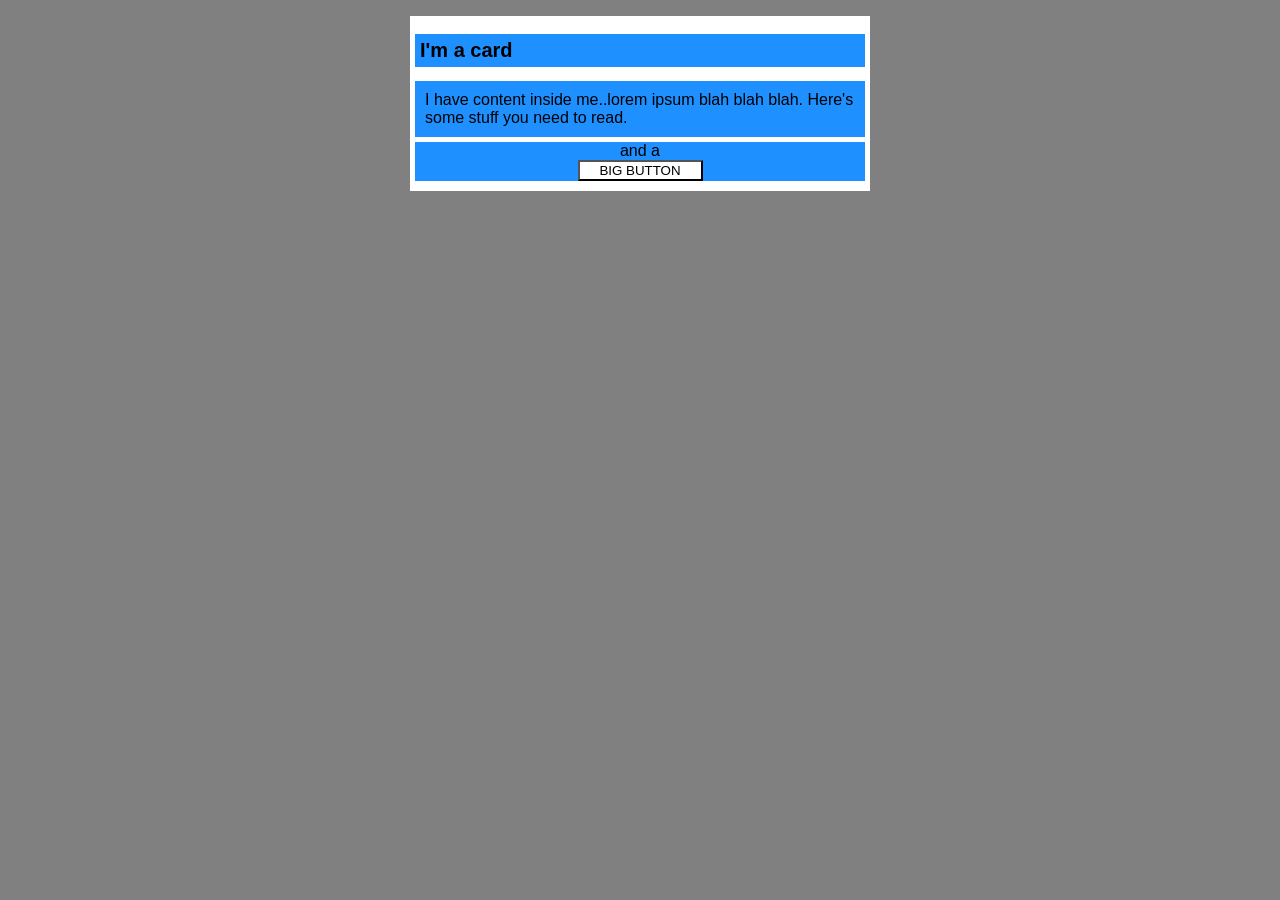
<file: foundations/block-and-inline/02-margin-and-padding-2/index.html>
<!DOCTYPE html>
<html lang="en">
  <head>
    <meta charset="UTF-8">
    <meta http-equiv="X-UA-Compatible" content="IE=edge">
    <meta name="viewport" content="width=device-width, initial-scale=1.0">
    <title>Margin and Padding exercise 2</title>
    <link rel="stylesheet" href="style.css">
  </head>
  <body>
    <div class="card">
      <h1 class="title">I'm a card</h1>
      <div class="content">I have content inside me..lorem ipsum blah blah blah. Here's some stuff you need to read.</div>
      <div class="button-container"> and a <button> BIG BUTTON </button> </div>
    </div>
  </body>
</html>
</file>
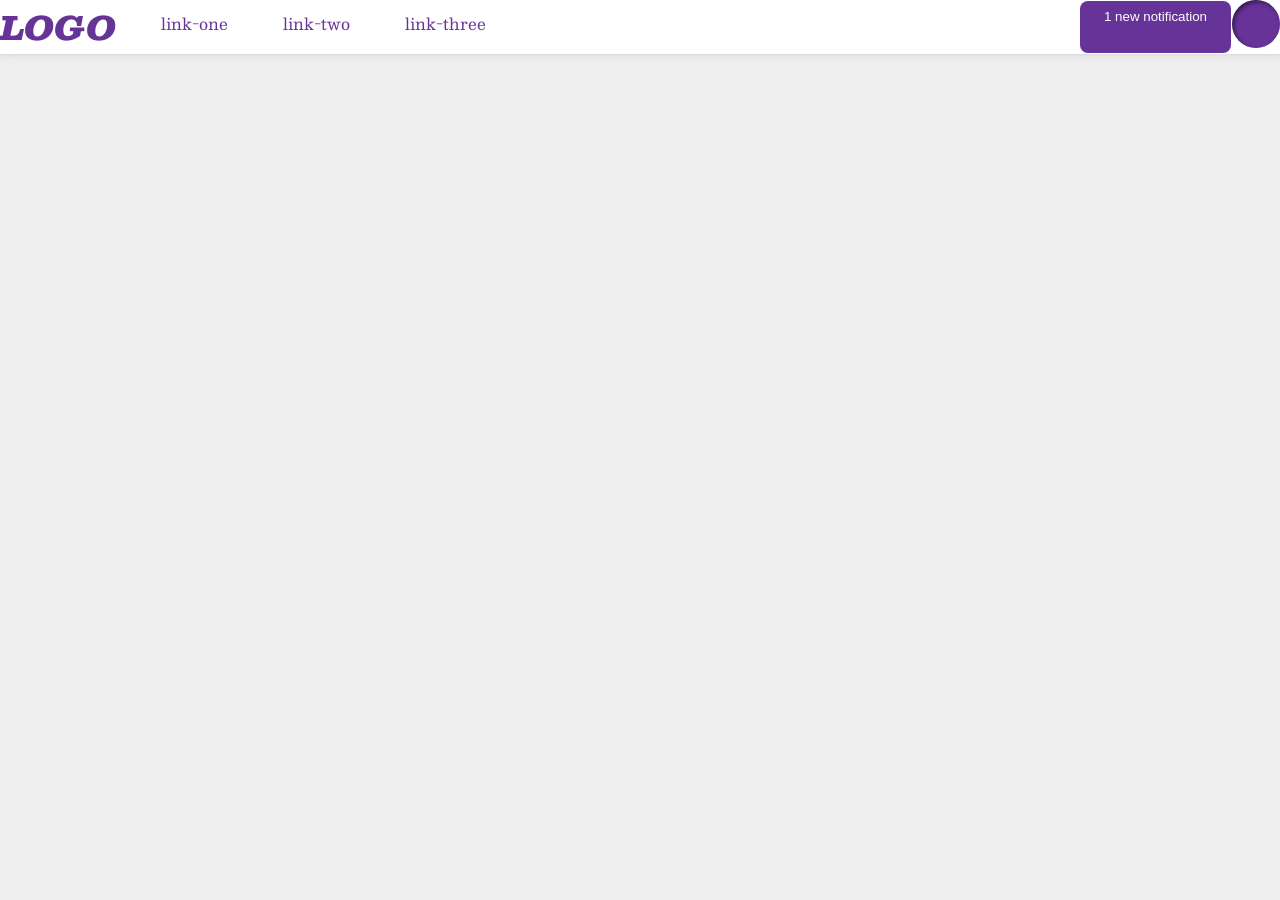
<file: foundations/flex/03-flex-header-2/index.html>
<!DOCTYPE html>
<html lang="en">
  <head>
    <meta charset="UTF-8">
    <meta http-equiv="X-UA-Compatible" content="IE=edge">
    <meta name="viewport" content="width=device-width, initial-scale=1.0">
    <title>Flex Header 2</title>
    <link rel="stylesheet" href="style.css">
  </head>
  <body>
    <div class="header">
      <div class="right">
      <div class="logo">
        LOGO
      </div>
      <ul class="links">
        <li><a href="https://google.com">link-one</a></li>
        <li><a href="https://google.com">link-two</a></li>
        <li><a href="https://google.com">link-three</a></li>
      </ul>
      </div>
      <div class="left">
      <button class="notifications">
        1 new notification
      </button>
      <div class="profile-image"></div>
      </div>
    </div>
  </body>
</html>
</file>
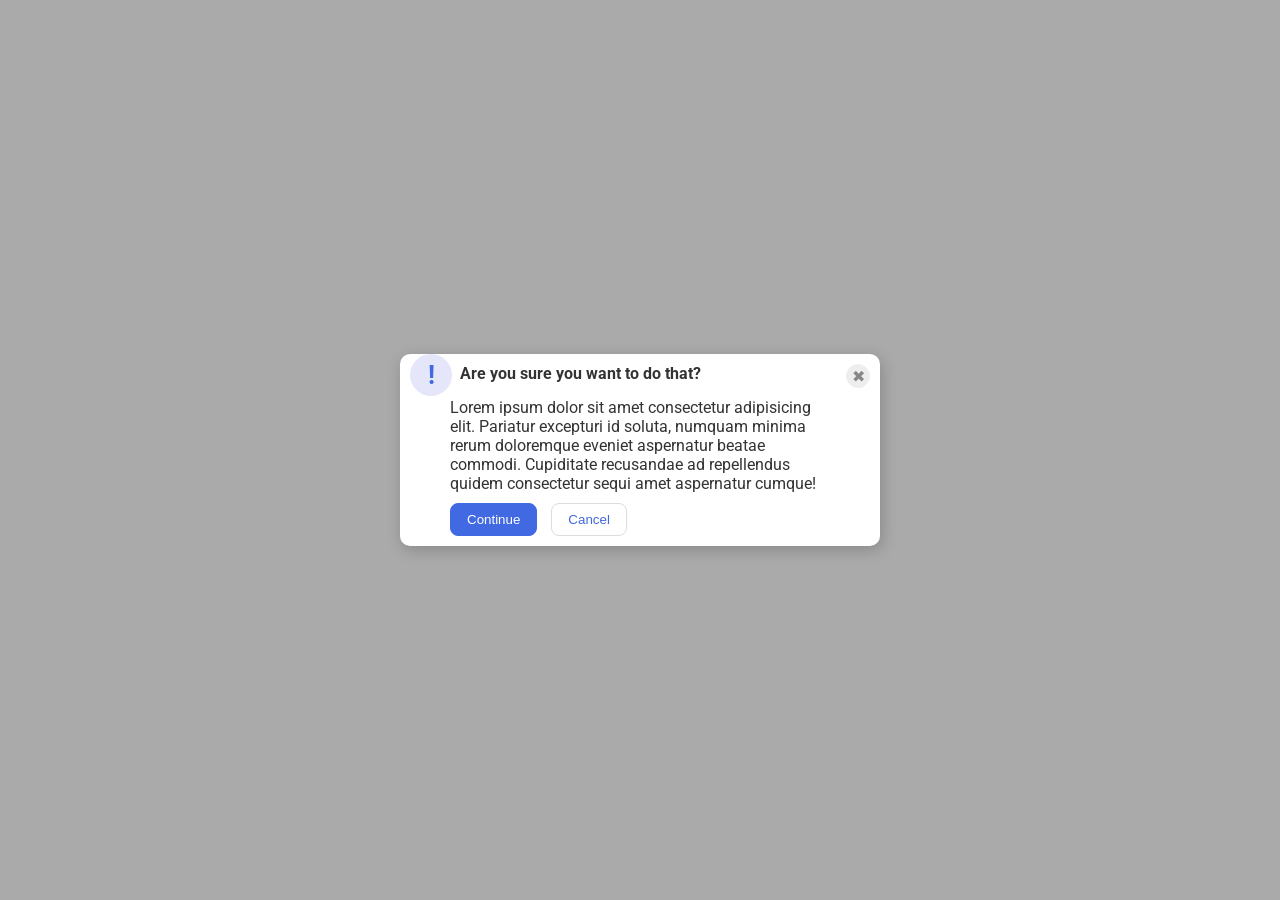
<file: foundations/flex/05-flex-modal/index.html>
<!DOCTYPE html>
<html lang="en">
  <head>
    <meta charset="UTF-8">
    <meta http-equiv="X-UA-Compatible" content="IE=edge">
    <meta name="viewport" content="width=device-width, initial-scale=1.0">
    <link rel="stylesheet" href="style.css">
    <title>Modal</title>
  </head>
  <body>
    <div class="modal">
      <div class="sop">
      <div class="set">
      <div class="icon">!</div>
      <div class="header"><strong> Are you sure you want to do that?</strong></div>
      </div>
      <button class="close-button">✖</button>
      </div>
      <div class="box">
      <div class="text">Lorem ipsum dolor sit amet consectetur adipisicing elit. Pariatur excepturi id soluta, numquam minima rerum doloremque eveniet aspernatur beatae commodi. Cupiditate recusandae ad repellendus quidem consectetur sequi amet aspernatur cumque!</div>
      <button class="continue">Continue</button>
      <button class="cancel">Cancel</button>
      </div>
    </div>
  </body>
</html>
</file>
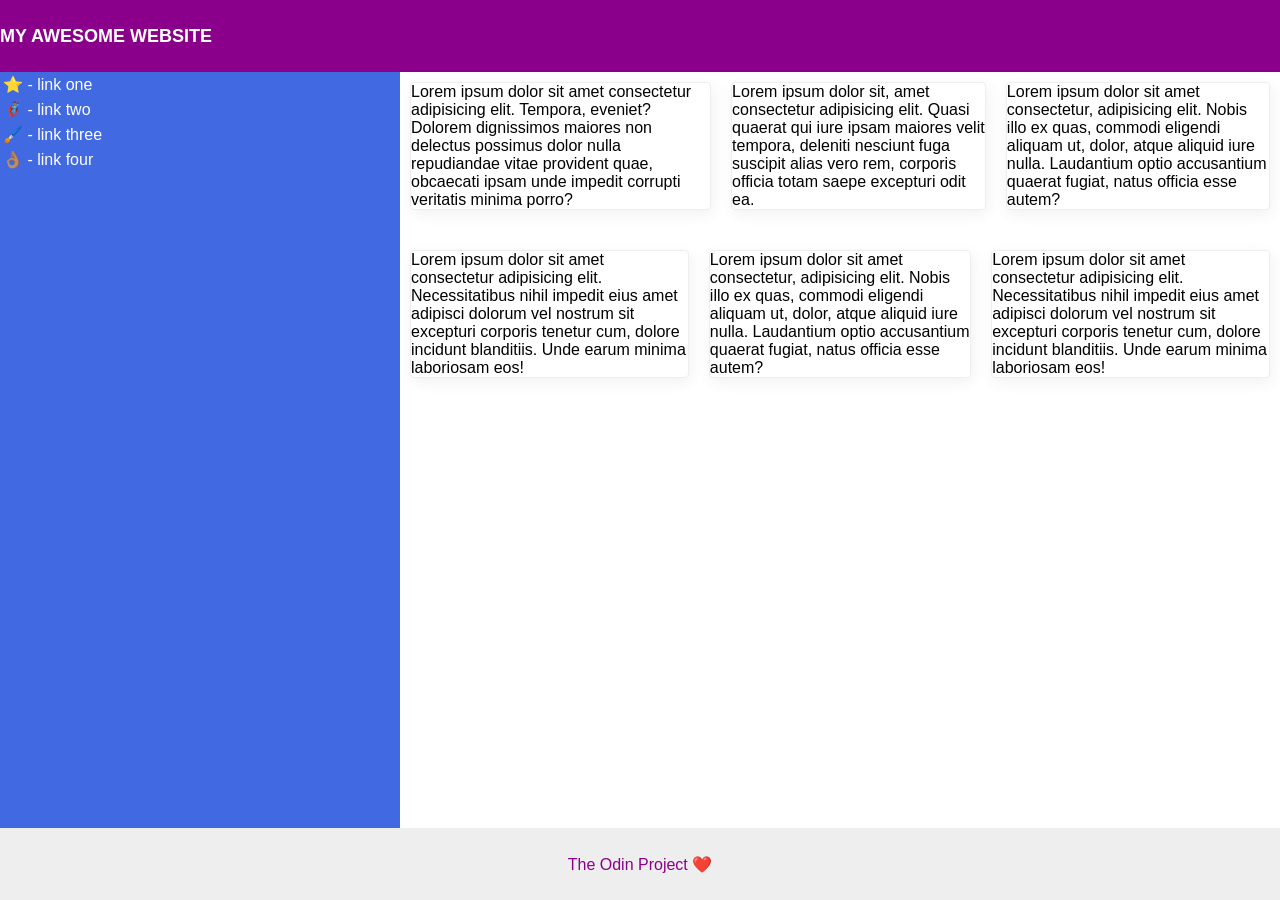
<file: foundations/flex/07-flex-layout-2/index.html>
<!DOCTYPE html>
<html lang="en">
  <head>
    <meta charset="UTF-8">
    <meta http-equiv="X-UA-Compatible" content="IE=edge">
    <meta name="viewport" content="width=device-width, initial-scale=1.0">
    <title>The Holy Grail</title>
    <link rel="stylesheet" href="style.css">
  </head>
  <body>
    <div class="header">
      <strong> MY AWESOME WEBSITE </strong>
    </div>

    <div class="content">     
    <div class="sidebar">
      <ul>
        <li><a href="#">⭐ - link one</a></li>
        <li><a href="#">🦸🏽‍♂️ - link two</a></li>
        <li><a href="#">🖌️ - link three</a></li>
        <li><a href="#">👌🏽 - link four</a></li>
      </ul>
    </div>

    <div class="content2">
      <div class="first">
       <div class="card">Lorem ipsum dolor sit amet consectetur adipisicing elit. Tempora, eveniet? Dolorem dignissimos maiores non delectus possimus dolor nulla repudiandae vitae provident quae, obcaecati ipsam unde impedit corrupti veritatis minima porro?</div>
       <div class="card">Lorem ipsum dolor sit, amet consectetur adipisicing elit. Quasi quaerat qui iure ipsam maiores velit tempora, deleniti nesciunt fuga suscipit alias vero rem, corporis officia totam saepe excepturi odit ea.</div>
       <div class="card">Lorem ipsum dolor sit amet consectetur, adipisicing elit. Nobis illo ex quas, commodi eligendi aliquam ut, dolor, atque aliquid iure nulla. Laudantium optio accusantium quaerat fugiat, natus officia esse autem?</div>
     </div>

     <div class="second">
      <div class="card">Lorem ipsum dolor sit amet consectetur adipisicing elit. Necessitatibus nihil impedit eius amet adipisci dolorum vel nostrum sit excepturi corporis tenetur cum, dolore incidunt blanditiis. Unde earum minima laboriosam eos!</div>
      <div class="card">Lorem ipsum dolor sit amet consectetur, adipisicing elit. Nobis illo ex quas, commodi eligendi aliquam ut, dolor, atque aliquid iure nulla. Laudantium optio accusantium quaerat fugiat, natus officia esse autem?</div>
      <div class="card">Lorem ipsum dolor sit amet consectetur adipisicing elit. Necessitatibus nihil impedit eius amet adipisci dolorum vel nostrum sit excepturi corporis tenetur cum, dolore incidunt blanditiis. Unde earum minima laboriosam eos!</div>
     </div>
    </div>
    </div>

    <div class="footer">
      The Odin Project ❤️
    </div>
  </body>
</html>
</file>
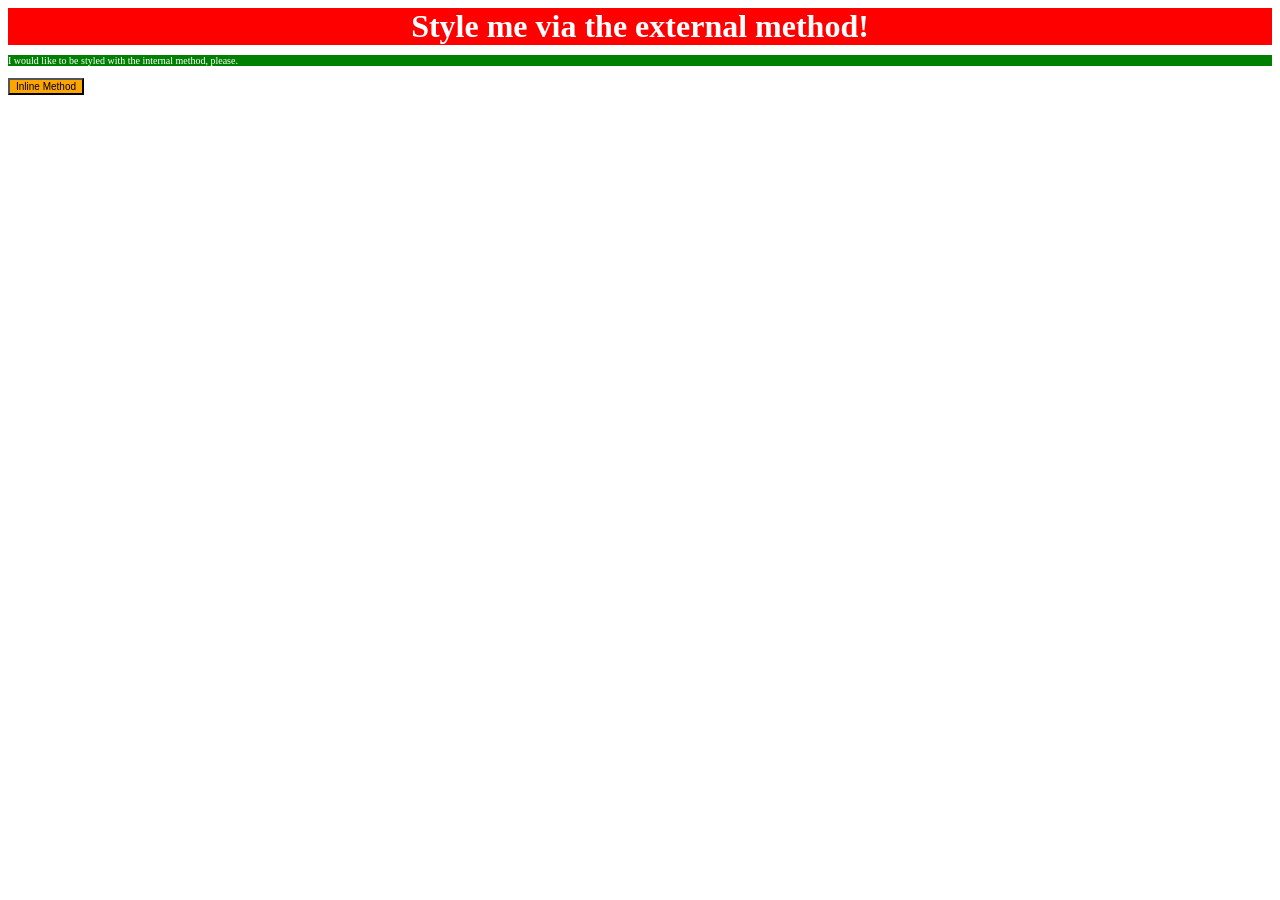
<file: foundations/intro-to-css/01-css-methods/index.html>
<!DOCTYPE html>
<html lang="en">
  <head>
    <meta charset="UTF-8">
    <meta http-equiv="X-UA-Compatible" content="IE=edge">
    <meta name="viewport" content="width=device-width, initial-scale=1.0">
    <title>Methods for Adding CSS</title>
    <link rel="stylesheet" href="style.css">
  </head>
  <style>
    p{
      background-color: green;
      color:white;
      font-size: 10px;
    }
  </style>
  <body>
    <div>Style me via the external method!</div>
    <p>I would like to be styled with the internal method, please.</p>
    <button style="background-color: orange; font-size: 10px;">Inline Method</button>
  </body>
</html>
</file>
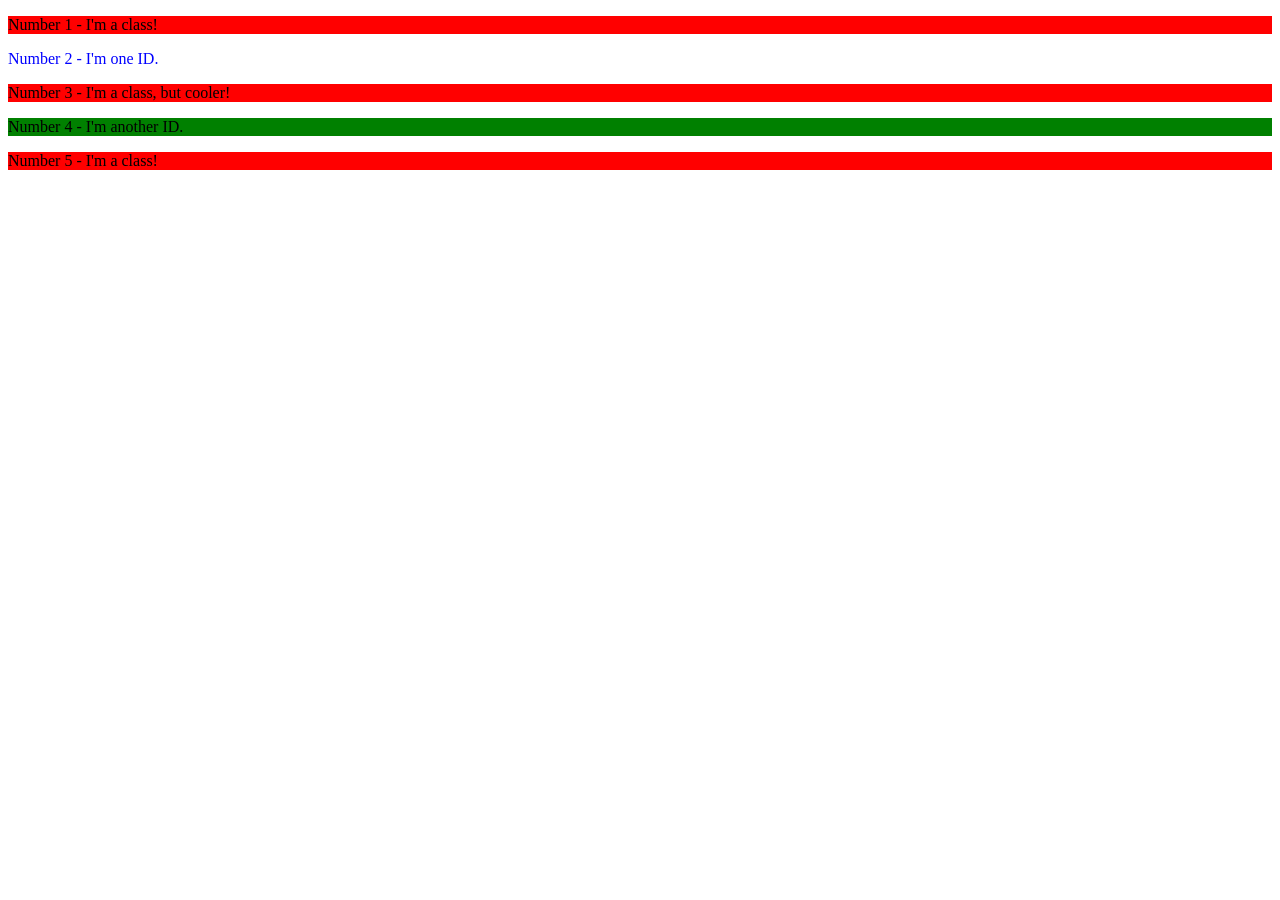
<file: foundations/intro-to-css/02-class-id-selectors/index.html>
<!DOCTYPE html>
<html lang="en">
  <head>
    <meta charset="UTF-8">
    <meta http-equiv="X-UA-Compatible" content="IE=edge">
    <meta name="viewport" content="width=device-width, initial-scale=1.0">
    <title>Class and ID Selectors</title>
    <link rel="stylesheet" href="style.css">
  </head>
  <body>
    <p class="first">Number 1 - I'm a class!</p>
    <div id="second">Number 2 - I'm one ID.</div>
    <p class="third">Number 3 - I'm a class, but cooler!</p>
    <div id="forth">Number 4 - I'm another ID.</div>
    <p class="fith">Number 5 - I'm a class!</p>
  </body>
</html>
</file>
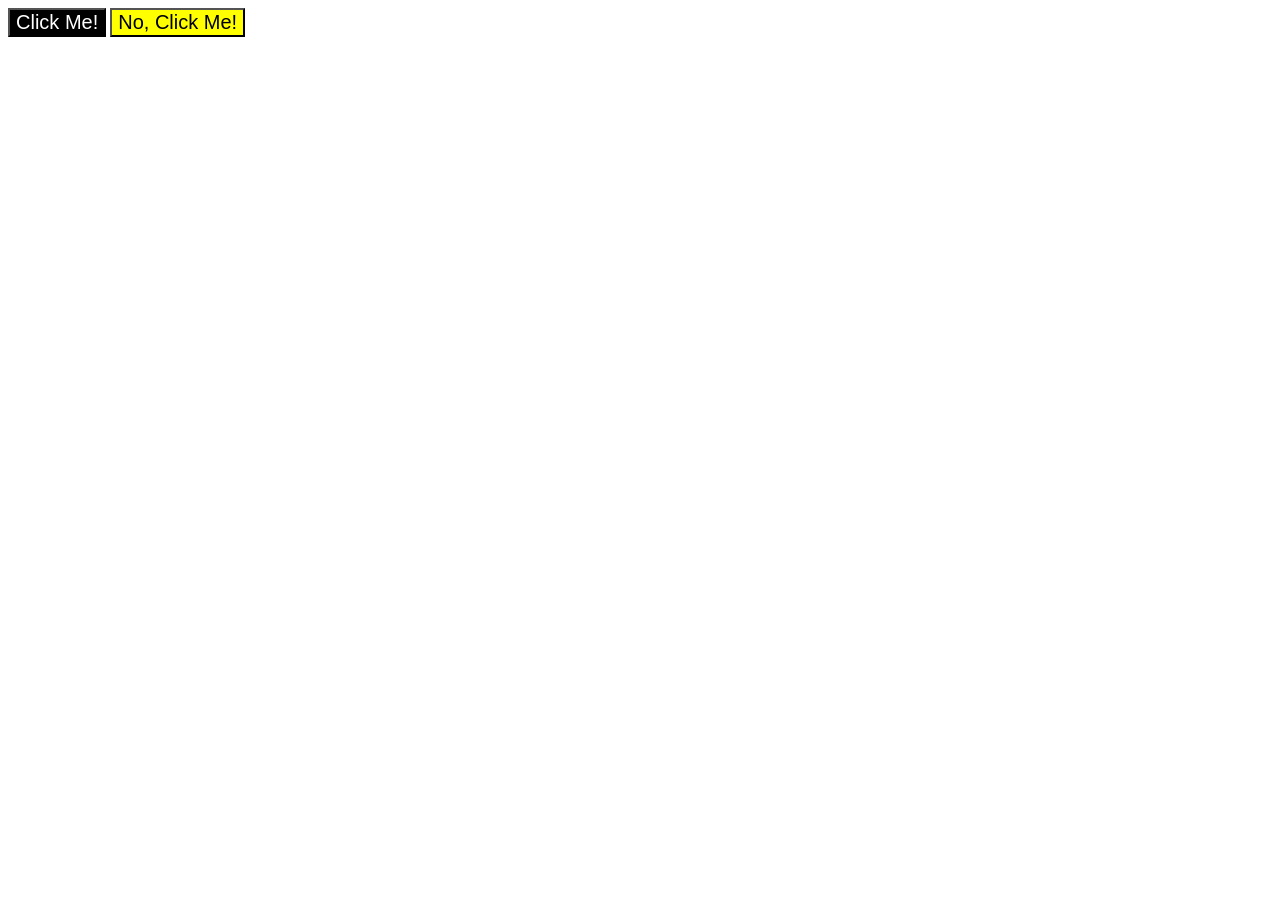
<file: foundations/intro-to-css/03-grouping-selectors/index.html>
<!DOCTYPE html>
<html lang="en">
  <head>
    <meta charset="UTF-8">
    <meta http-equiv="X-UA-Compatible" content="IE=edge">
    <meta name="viewport" content="width=device-width, initial-scale=1.0">
    <title>Grouping Selectors</title>
    <link rel="stylesheet" href="style.css">
  </head>
  <body>
    <button class="click">Click Me!</button>
    <button class="no">No, Click Me!</button>
  </body>
</html>
</file>
<file: foundations/block-and-inline/02-margin-and-padding-2/style.css>
body {
  background: gray;
  font-family: sans-serif;
}

.card {
  width: 450px;
  height: 165px;
  background: white;
  margin: 16px auto;
  border: 5px solid white;
}

.content{
  padding:10px;
}

.title{
  font-size: 20px;
  padding: 5px;
}

.title,
.content,
.button-container {
  background: dodgerblue;
  width: auto;
}

button {
  background: white;
  height: auto;
  width: 125px;
  
}

.button-container{
  margin: 5px 0px 0px 0px;
  display: flex;
  flex-direction: column;
  align-items: center;
}
</file>
<file: foundations/flex/03-flex-header-2/style.css>
/* this is some magical font-importing.  
you'll learn about it later. */
@import url('https://fonts.googleapis.com/css2?family=Besley:ital,wght@0,400;1,900&display=swap');

body {
  margin: 0;
  background: #eee;
  font-family: Besley, serif;
}

.header {
  background: white;
  border-bottom: 1px solid #ddd;
  box-shadow: 0 0 8px rgba(0,0,0,.1);
  display: flex;
  justify-content: space-between;
}


.notifications {
  margin: 1px;
}

.profile-image {
  background: rebeccapurple;
  box-shadow: inset 2px 2px 4px rgba(0,0,0,.5);
  border-radius: 50%;
  width: 48px;
  height: 48px;
}

.notifications,
.left {
  display: flex;
}

.notifications,
.right {
  display: flex;
}

.logo {
  color: rebeccapurple;
  font-size: 32px;
  font-weight: 900;
  font-style: italic;
}

button {
  border: none;
  border-radius: 8px;
  background: rebeccapurple;
  color: white;
  padding: 8px 24px;
}

a {
  /* this removes the line under our links */
  text-decoration: none;
  color: rebeccapurple;
}

ul {
  list-style-type: none;
  padding: 10px 20px;
  margin: 0px;
}

li{
  display:inline-block;
  margin: 0px 25px;
}
</file>
<file: foundations/flex/05-flex-modal/style.css>
@import url('https://fonts.googleapis.com/css2?family=Roboto:wght@400;700&display=swap');

html, body {
  height: 100%;
}

body {
  font-family: Roboto, sans-serif;
  margin: 0;
  background: #aaa;
  color: #333;
  /* I'll give you this one for free lol */
  display: flex;
  align-items: center;
  justify-content: center;
}

.modal {
  background: white;
  width: 480px;
  border-radius: 10px;
  box-shadow: 2px 4px 16px rgba(0,0,0,.2);
}

.set {
  display: flex;
  margin: 0px 10px;
}

.sop {
  display: flex;
  justify-content: space-between;
}

.box {
  margin: 0 50px;
}

.icon {
  color: royalblue;
  font-size: 26px;
  font-weight: 700;
  background: lavender;
  width: 42px;
  height: 42px;
  border-radius: 50%;
  display: flex;
  align-items: center;
  justify-content: center;
}

.close-button {
  background: #eee;
  border-radius: 50%;
  color: #888;
  font-weight: 400;
  font-size: 16px;
  height: 24px;
  width: 24px;
  border: 1px solid #eee;
  padding: 0;
  margin: 10px 10px;
}

button {
  cursor: pointer;
  padding: 8px 16px;
  border-radius: 8px;
}

button.continue {
  background: royalblue;
  border: 1px solid royalblue;
  color: white;
  margin: 10px 0px;
}

button.cancel {
  background: white;
  border: 1px solid #ddd;
  color: royalblue;
}

.close-button,
.cancel {
  margin: 10px;
}

.header {
  padding: 10px 0px 5px 0px;
  margin: 0px 8px;
}
</file>
<file: foundations/flex/07-flex-layout-2/style.css>
body {
  font-family: -apple-system, BlinkMacSystemFont, 'Segoe UI', Roboto, Oxygen, Ubuntu, Cantarell, 'Open Sans', 'Helvetica Neue', sans-serif;
  margin: 0;
  min-height: 100vh;
  display: flex;
  flex-direction: column;
}

.header {
  height: 72px;
  background: darkmagenta;
  color: white;
  font-size: large;
  display: flex;
  align-items: center;
}

.footer {
  height: 72px;
  background: #eee;
  color: darkmagenta;
  display: flex;
  align-items: center;
  justify-content: center;
}

.sidebar {
  width: 400px;
  background: royalblue;
  box-sizing: border-box;
}

.card {
  border: 1px solid #eee;
  box-shadow: 2px 4px 16px rgba(0,0,0,.06);
  border-radius: 4px;
}

ul {
  list-style: none;
  padding: 0px;
  margin: 0px;
  display: flex;
  flex-direction: column;
}

li {
  display: inline-flex;
  justify-content: column;
  gap: 5px;
}

a {
  text-decoration: none;
  color: white;
  margin: 3px;
}

.content2 {
  display: flex;
  flex-direction: column;
  flex: 1;
  gap: 20px;
}

.content {
  display: flex;
  flex: 1;
}

.first,
.second {
  display: flex;
  justify-content: column;
  margin: 10px;
  gap: 20px
}
</file>
<file: foundations/intro-to-css/01-css-methods/style.css>
div{
    background:red;
    color:white;
    font-size: 32px;
    text-align: center;
    font-weight: bold;
}
</file>
<file: foundations/intro-to-css/02-class-id-selectors/style.css>
/* Add CSS Styling */

.first{
    background-color: red;
}

#second{
    color:blue;
}

.third{
    background-color: red;
}

#forth{
    background-color: green;
}

.fith{
    background-color: red;
}
</file>
<file: foundations/intro-to-css/03-grouping-selectors/style.css>
/* Add CSS Styling */

.click{
    background-color: black;
    color: white;
}

.no{
    background-color: yellow;
}

.click,
.no {
    font-size: 20px;
    font-family: "Helvetica" "Times New Roman" sans-serif 
}
</file>
